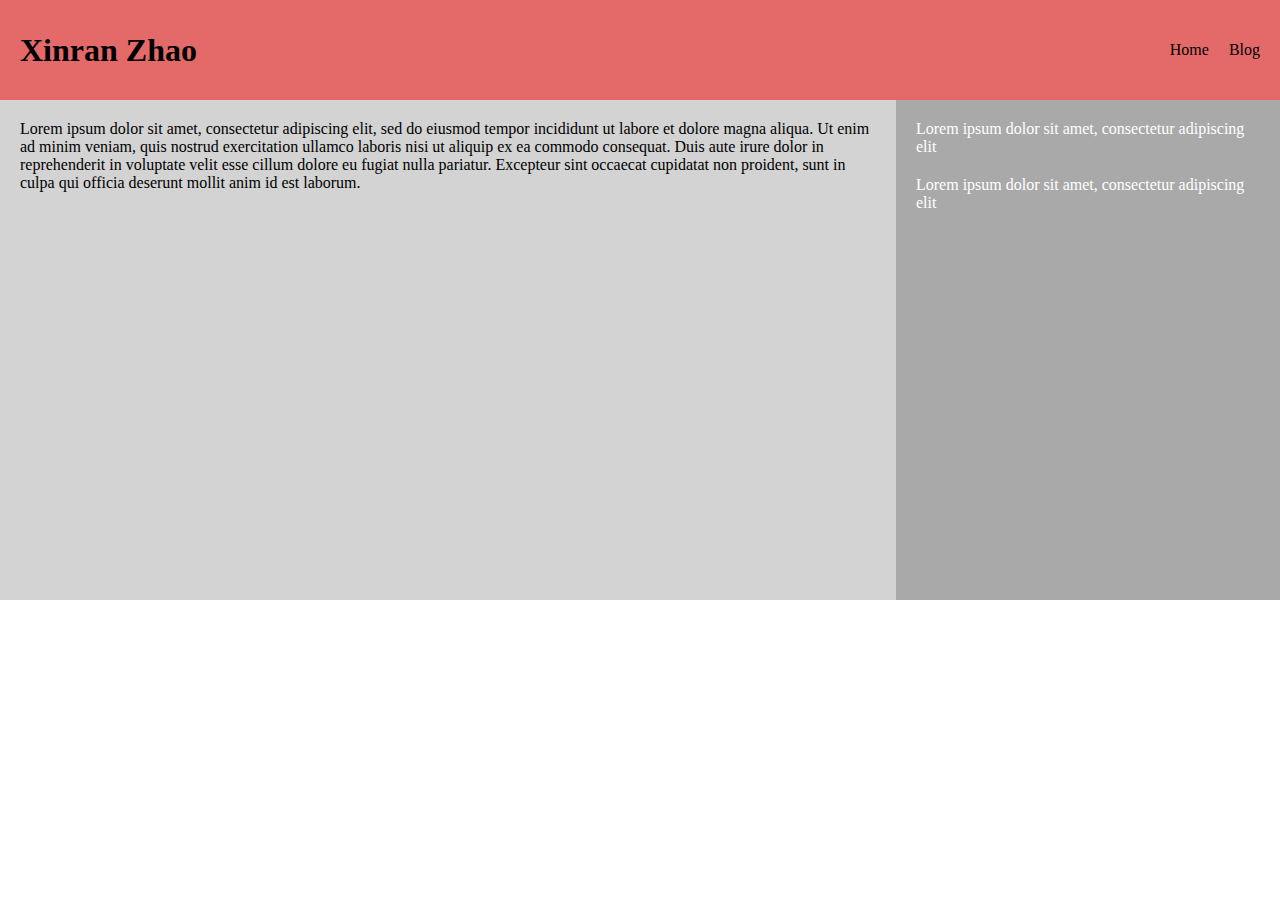
<file: index.html>
<!DOCTYPE html>
<html lang="en">
<head>
    <meta charset="UTF-8">
    <meta name="viewport" content="width=device-width, initial-scale=1.0">
    <meta http-equiv="X-UA-Compatible" content="ie=edge">
    <title>IST 363 Lab 1</title>

    <link rel="stylesheet" href="styles.css"/>
</head>
<body>

    <div class="header">
        <h1>Xinran Zhao</h1>

        <ul class="navigation">
            <li>
                <a href="index.html">Home</a>
            </li>
            <li>
                <a href="blog.html">Blog</a>
            </li>
        </ul>
    </div>

    <div class="main">
        <div class="content">
                <p>Lorem ipsum dolor sit amet, consectetur adipiscing elit, sed do eiusmod tempor incididunt ut labore et dolore magna aliqua. Ut enim ad minim veniam, quis nostrud exercitation ullamco laboris nisi ut aliquip ex ea commodo consequat. Duis aute irure dolor in reprehenderit in voluptate velit esse cillum dolore eu fugiat nulla pariatur. Excepteur sint occaecat cupidatat non proident, sunt in culpa qui officia deserunt mollit anim id est laborum.
                </p>
        </div>
        <div class="sidebar">
            <p>
                Lorem ipsum dolor sit amet, consectetur adipiscing elit
            </p>
            <p>
                Lorem ipsum dolor sit amet, consectetur adipiscing elit
            </p>
        </div>
    </div>

</body>
</html>
</file>
<file: styles.css>
html{
    padding: 0px;
    margin: 0px
}
body{
    padding: 0px;
    margin: 0px
}
.header{
    height: 60px;
    line-height: 60px;
    padding: 20px;
    background-color: rgb(228, 106, 106)
}
h1{
    float: left;
    margin: 0px;
}
.navigation{
    float: right;
    list-style-type: none;
    padding: 0px;
    margin: 0px
}
li{
    float: left;
    margin-left: 20px;
}
li a{
    text-decoration: none;
    color: black
}
.content{
    width: 70%;
    float: left;
    background-color: lightgrey;
    min-height: 500px
}
.sidebar{
    width: 30%;
    float: left;
    background-color: darkgray;
    color:white;
    min-height: 500px
}
p{
    margin: 20px
}
.blog-post{
    margin: 10px;
    background-color: white;
    border-color: lightgrey;
    border-radius: 5px;
    padding: 10px
}
img{
    float: left;
    margin-right: 10px;
    margin-bottom: 10px
}
</file>
